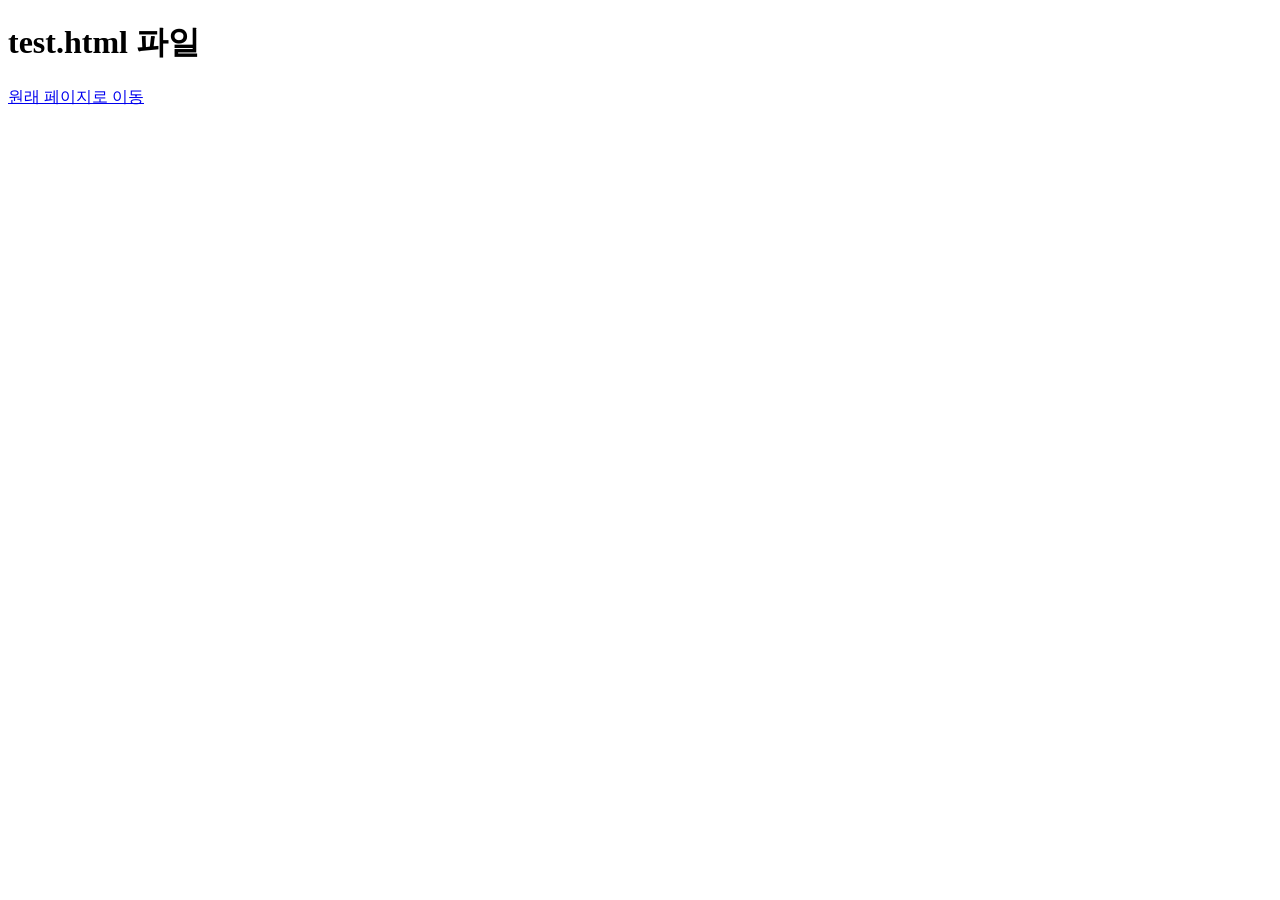
<file: src/main/resources/templates/test/test.html>
<!DOCTYPE html>
<html lang="ko" xmlns:th="http://www.thymeleaf.org">
<head>
<meta charset="UTF-8">
<title>Insert title here</title>
</head>
<body>
	<h1>test.html 파일</h1>
	<a href="/thymeleaf">원래 페이지로 이동</a>
</body>
</html>
</file>
